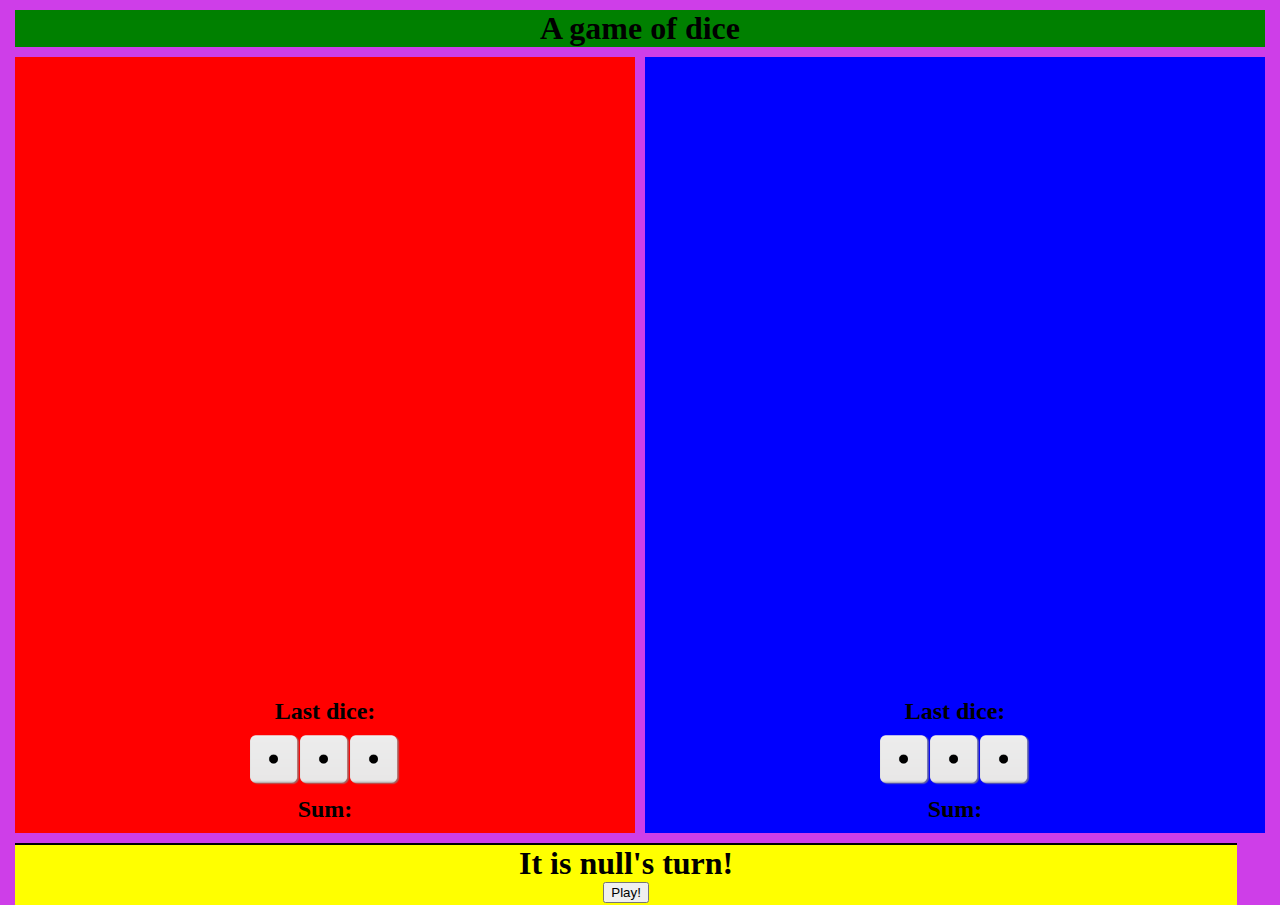
<file: dice/index.html>
<!DOCTYPE html>
<html>
<head>
	<title>The Great Game!</title>
	<meta name="viewport" content="width=device-width, initial-scale=1.0">
	<link rel="stylesheet" type="text/css" href="style.css">

		

	</style>
</head>
<body>
	<div id="body">
		<div>
			<h1 align="center" id="colorh1">A game of dice</h1>
		</div>
		
		<div id="gameboard">
			<div id="spielfeld1">
			<h1 id="name1"></h1>
			<h2>Last dice:</h2>
				<div class="dadi">
					<div id="dadoA"><img src="img/die_1.png" width="50px" height="50" halt="a dice"></div>
					<div id="dadoB"><img src="img/die_1.png" width="50px" height="50" alt="a dice"></div>
					<div id="dadoC"><img src="img/die_1.png" width="50px" height="50" alt="a dice"></div>
				</div>

			<p></p>
			<h2>Sum:</h2>
			<p></p> 
		</div>
		<div id="spielfeld2">
			<h1 id="name2"></h1>
			<h2>Last dice:</h2>
				<div class="dadi">
					<div id="dadoD"><img src="img/die_1.png" width="50px" height="50" halt="a dice"></div>
					<div id="dadoE"><img src="img/die_1.png" width="50px" height="50" alt="a dice"></div>
					<div id="dadoF"><img src="img/die_1.png" width="50px" height="50" alt="a dice"></div>
				</div>
			<p></p>
			<h2>Sum:</h2>
			<p></p>
		</div>
		</div>
		<div id="interface">
			<h1 id="firstTurn"></h1>
			<button onclick="play()">Play!</button>
		</div>
</div>



	<script type="text/javascript">
function random_bg_color() {
    var x = Math.floor(Math.random() * 256);
    var y = Math.floor(Math.random() * 256);
    var z = Math.floor(Math.random() * 256);
    var bgColor = "rgb(" + x + "," + y + "," + z + ")";
 console.log(bgColor);
  
    document.body.style.background = bgColor;
    }

random_bg_color();


var KO = 2;
playerOne = prompt("Player 1, please write your name");
playerTwo= prompt("Playeer 2, please write your name" );

function NamePlayer() {
  document.getElementById("name1").innerHTML = playerOne;
  document.getElementById("name2").innerHTML = playerTwo;	
}

NamePlayer()

function firstTurn() {
		document.getElementById("firstTurn").innerHTML = "It is " + playerOne +"'s turn!";  
}

firstTurn()


		var numberOfDice = 3;
		var playCounter = 1;
		var maxPoints = 50;

		var player1Throw = 0;
		var player1Total = 0;

		var player2Throw = 0;
		var player2Total = 0;

		function play(){

			// var thisThrow = 0;
			// for (var i = 1; i <= numberOfDice; i++){
			// 	thisThrow = thisThrow + Math.floor(Math.random() * 6)+1;
			// }
			if(KO % 2 == 0){
				dadoA = Math.floor(Math.random()*6)+1;
				document.getElementById("dadoA").innerHTML ='<img src="img/die_'+ dadoA +'.png" width="50px" height="50" halt="a dice">';
				dadoB = Math.floor(Math.random()*6)+1;
				document.getElementById("dadoB").innerHTML ='<img src="img/die_'+ dadoB +'.png" width="50px" height="50" halt="a dice">';
				dadoC = Math.floor(Math.random()*6)+1;
				document.getElementById("dadoC").innerHTML ='<img src="img/die_'+ dadoC +'.png" width="50px" height="50" halt="a dice">';
				thisThrow = (dadoA + dadoB + dadoC);

				console.log(thisThrow);
			}else {
				
					dadoD = Math.floor(Math.random()*6)+1;
					document.getElementById("dadoD").innerHTML ='<img src="img/die_'+ dadoD +'.png" width="50px" height="50" halt="a dice">';
					dadoE = Math.floor(Math.random()*6)+1;
					document.getElementById("dadoE").innerHTML ='<img src="img/die_'+ dadoE +'.png" width="50px" height="50" halt="a dice">';
					dadoF = Math.floor(Math.random()*6)+1;
					document.getElementById("dadoF").innerHTML ='<img src="img/die_'+ dadoF +'.png" width="50px" height="50" halt="a dice">';
					thatThrow = (dadoD + dadoE + dadoF);
			
			console.log(thatThrow);
}

			if (playCounter % 2 != 0) {
			//player 1s turn
				player1Throw = thisThrow;
				player1Total = player1Total + thisThrow;
				document.getElementsByTagName("p")[0].innerHTML = thisThrow;
				document.getElementsByTagName("p")[1].innerHTML = player1Total;
					if (player1Total > maxPoints) {
						alert( playerTwo + " has won!");
					}
			} else{
			//player 2s turn
				player2Throw = thatThrow;
				player2Total = player2Total + thatThrow;
				document.getElementsByTagName("p")[2].innerHTML = thatThrow;
				document.getElementsByTagName("p")[3].innerHTML = player2Total;
					if (player2Total > maxPoints) {
						alert( playerTwo + " has won!");
					}
			}
			playCounter++;
			if (playCounter % 2 == 0) {
				document.getElementById("firstTurn").innerHTML = "It is " + playerTwo +"'s turn!";
			} else{
				document.getElementById("firstTurn").innerHTML = "It is " + playerOne +"'s turn!";

			}
			KO++ ;

		}

	</script>

</body>
</html>
</file>
<file: dice/style.css>
body {
  margin: 10px; }

#body {
  height: 400px; }

#gameboard {
  display: flex; }

#colorh1 {
  background-color: green;
  margin: 5px; }

h1 {
  margin: 0; }

#spielfeld1, #spielfeld2 {
  width: 50%;
  height: 85%;
  float: left;
  text-align: center;
  line-height: 50%;
  padding-top: 50%;
  margin: 5px; }

#spielfeld1 {
  background-color: red; }

#spielfeld2 {
  background-color: blue; }

#interface {
  clear: both;
  width: 97%;
  height: 15%;
  border-top: 2px solid black;
  text-align: center;
  background-color: yellow;
  margin: 5px; }

.dadi {
  display: flex;
  justify-content: center; }

@media screen and (min-width: 481px) and (max-width: 1199px) and (-webkit-min-device-pixel-ratio: 1) {
  #body {
    height: 600px; }

  #gameboard {
    display: flex; }

  #colorh1 {
    background-color: green;
    margin: 5px; }

  h1 {
    margin: 0; }

  #spielfeld1, #spielfeld2 {
    width: 50%;
    height: 85%;
    float: left;
    text-align: center;
    line-height: 50%;
    padding-top: 50%;
    margin: 5px; }

  #spielfeld1 {
    background-color: red; }

  #spielfeld2 {
    background-color: blue; }

  #interface {
    clear: both;
    width: 98.5%;
    height: 15%;
    text-align: center;
    background-color: yellow; }

  .dadi {
    display: flex;
    justify-content: center; } }

/*# sourceMappingURL=style.css.map */
</file>
